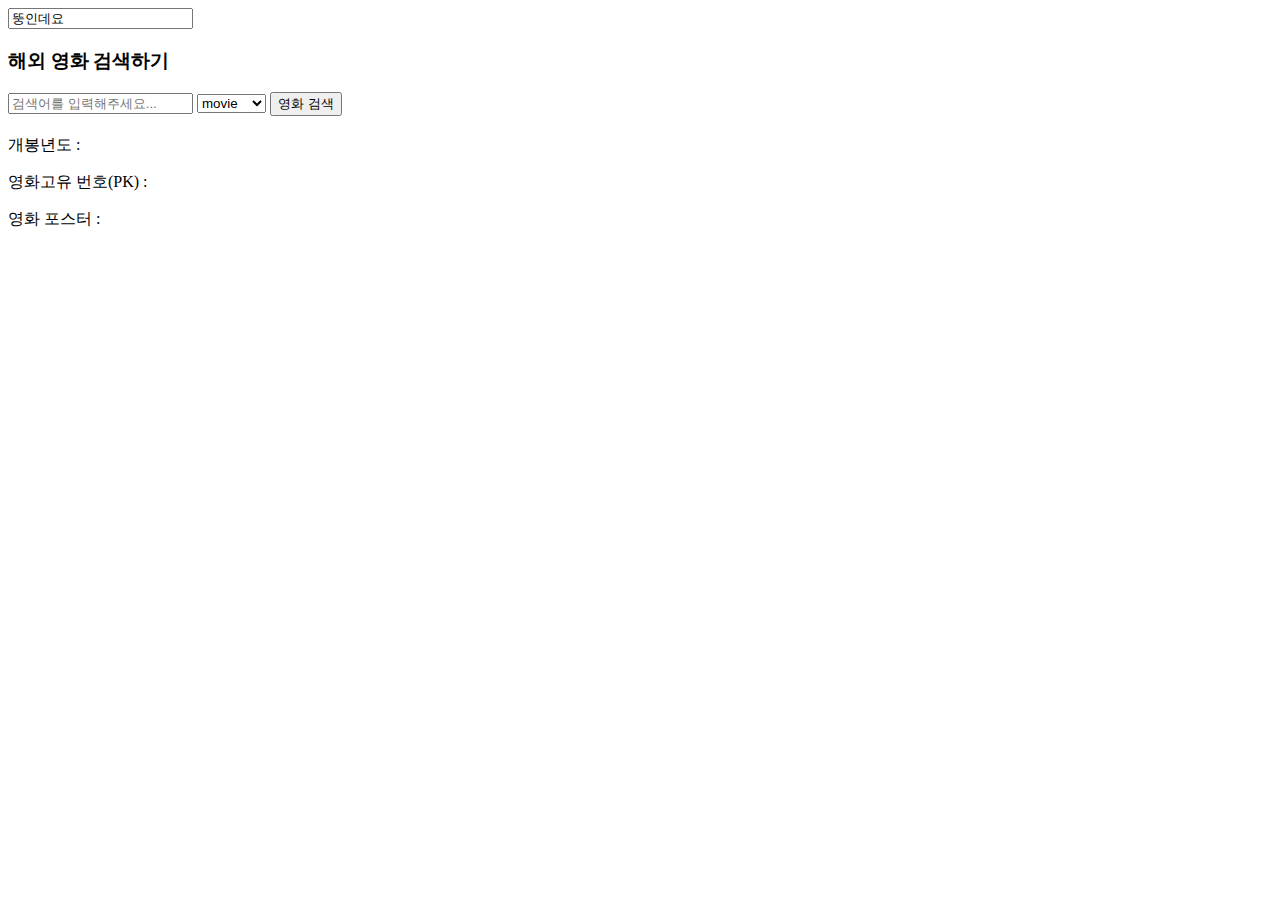
<file: movie/index.html>
<!DOCTYPE html>
<html lang="en">
  <head>
    <meta charset="UTF-8" />
    <meta http-equiv="X-UA-Compatible" content="IE=edge" />
    <meta name="viewport" content="width=device-width, initial-scale=1.0" />
    <title>Document</title>
    <style>
      #main_wrap {
        width: 90%;
        margin: 0 auto;
        height: 500px;
      }
    </style>
  </head>
  <body>
    <input
      id="name"
      type="text"
      placeholder="이름을 입력해주세요!"
      value="뚱인데요"
    />
    <h3>해외 영화 검색하기</h3>
    <input id="search" type="text" placeholder="검색어를 입력해주세요..." />
    <select id="type">
      <option value="movie">movie</option>
      <option value="series">series</option>
      <option value="episode">episode</option>
    </select>
    <button onclick="doSearch()">영화 검색</button>
    <h3 id="movieTitle"></h3>
    <p>개봉년도 : <span id="year"></span></p>
    <p>영화고유 번호(PK) : <span id="movieId"></span></p>
    <!-- <p>영화 포스터 : <img id="img" src="" /></p> -->
    <p>영화 포스터 : <span id="poster"></span></p>
  </body>
  <!-- Jquery CDN download -->
  <script
    src="https://code.jquery.com/jquery-3.6.1.js"
    integrity="sha256-3zlB5s2uwoUzrXK3BT7AX3FyvojsraNFxCc2vC/7pNI="
    crossorigin="anonymous"
  ></script>
  <script>
    //바닐라 스크립트로 input value 출력하기
    var name = document.getElementById('name').value;
    //console.log('이름은 ? ' + name);
    //제이쿼리롤 input value 출력하기
    var name2 = $('#name').val();
    //console.log('제이쿼리로 가져온 이름은 ? ' + name2);

    //영화 사이트 Key
    //상수값은 변수이름을 대문자로 작성한다.
    //카멜표기법이 아닌 언더바로 표기한다.
    const API_KEY = 'fdff1a6d';
    //영화 사이트 조회하기
    function doSearch() {
      //검색내용과 타입 가져오기 (제이쿼리로)
      var search = $('#search').val();
      var type = $('#type').val();
      //ajax : 백엔드와 통신하기 위한 제이쿼리 메소드
      //에이젝스,아작스,아약스 개발자 마다 다르게 부른다...
      //GET : 조회할 때 사용하는 Type 중 하나
      //dataType : 서버와 json으로 주고 받겠다.
      //success : 서버와 요청 성공시 실행!
      $.ajax({
        url:
          'http://www.omdbapi.com/?apiKey=' +
          API_KEY +
          '&s=' +
          search +
          '&type=' +
          type +
          '',
        type: 'GET',
        dataType: 'json',
        success: function (response) {
          // console.log(response);
          // console.log(response.Search[0].imdbID);
          var movieTitle = response.Search[0].Title;
          $('#movieTitle').append(movieTitle);
          $('#year').append(response.Search[0].Year);
          $('#movieId').append(response.Search[0].imdbID);

          // jquery 이미지 넣는 방법 1
          // $('#img').attr('src', response.Search[0].Poster);

          // jquery 이미지 넣는 방법 2
          var html = "<img src='" + response.Search[0].Poster + "'>";
          $('#poster').append(html);
        },
      });
    }
  </script>
</html>
</file>
